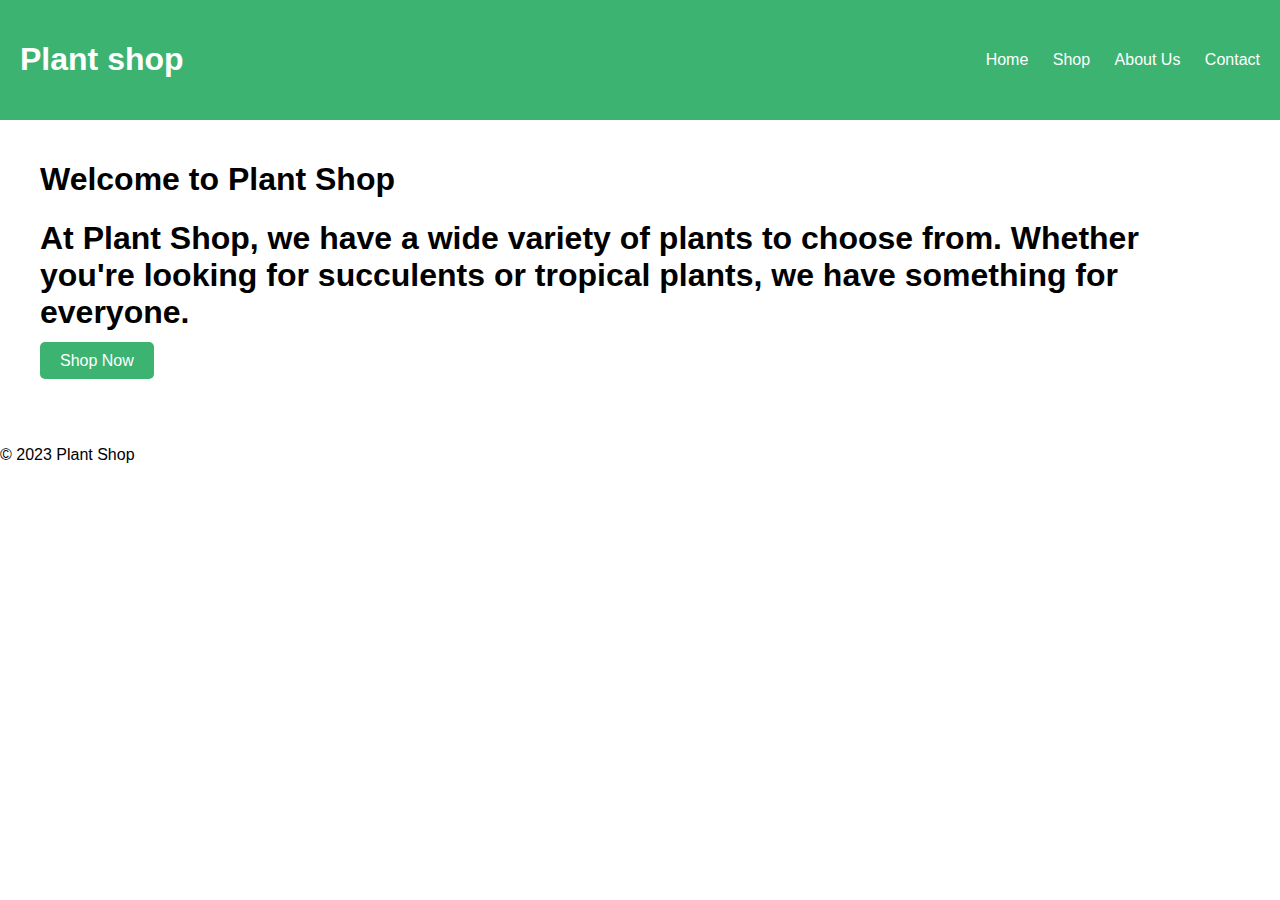
<file: index.html>
<!DOCTYPE html>
<html>
  <head>
    <title>PLANT SHOP</title>
    <link rel="stylesheet" type="text/css" href="index.css">
  </head>
  <body>
    
      <div class="background-img">
        <link rel="stylesheet" type="text/css" href="index.css">
        <header>
      <h1>Plant shop</h1>
      <nav>
        <ul>
          <li><a href="#">Home</a></li>
          <li><a href="http://127.0.0.1:5500/shop.html">Shop</a></li>
          <li><a href="http://127.0.0.1:5500/about.html">About Us</a></li>
          <li><a href="http://127.0.0.1:5500/contact.html">Contact</a></li>
        </ul>
      </nav>
    </header>
    <main>
      <section>
        <h1>Welcome to Plant Shop</h1>
        <p><h1>At Plant Shop, we have a wide variety of plants to choose from. Whether you're looking for succulents or tropical plants, we have something for everyone.</h1></p>
        <a href="#" class="button">Shop Now</a>
      </section>
    </main>
    <footer>
      <p>&copy; 2023 Plant Shop</p>
    </footer>
  </body>
</html>
</file>
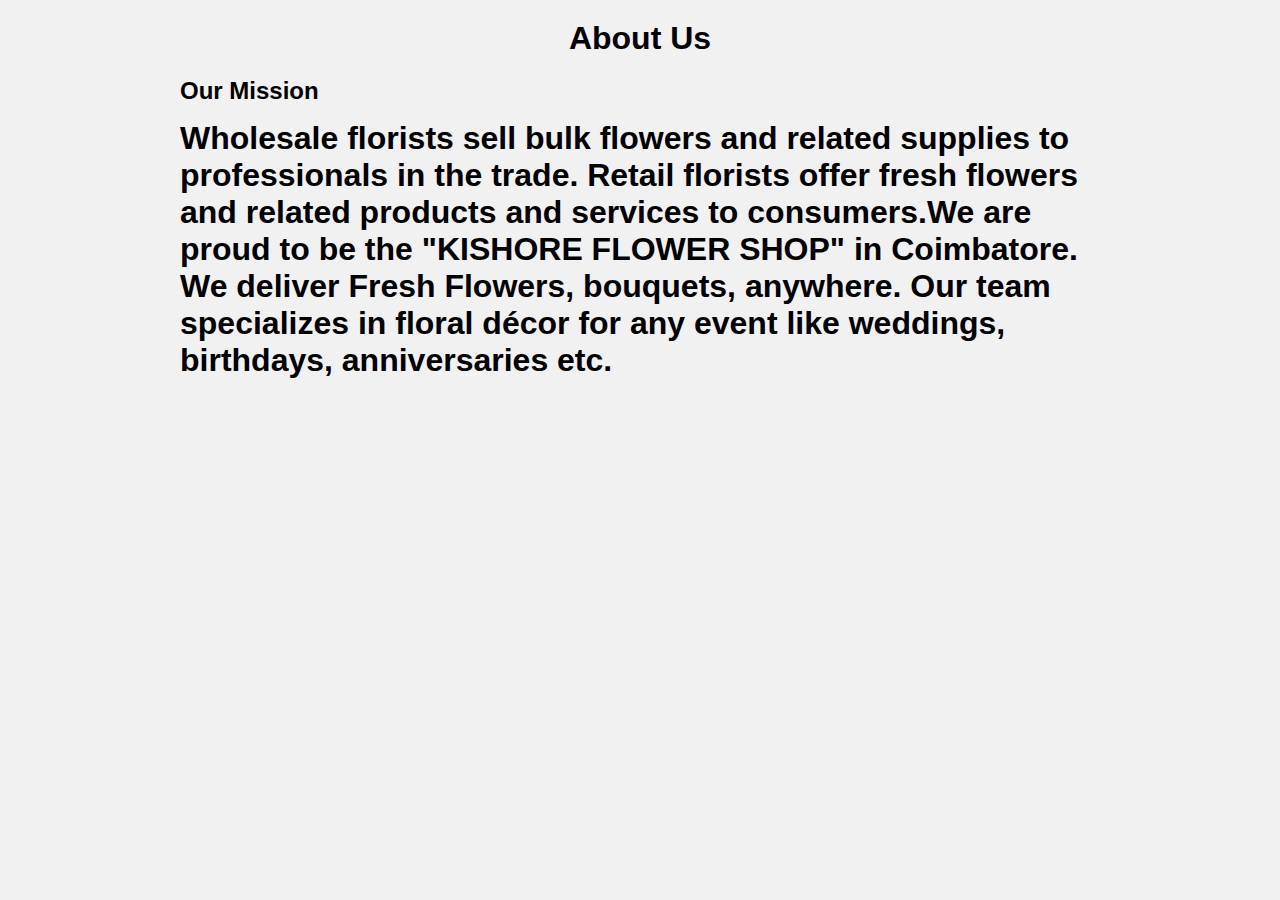
<file: about.html>
<!DOCTYPE html>
<html lang="en">
<head>
  <meta charset="UTF-8">
  <meta name="viewport" content="width=device-width, initial-scale=1.0">
  <title>Plant Shop - About</title>
  <link rel="stylesheet" href="about.css">
</head>
<body>
  <div class="container">
    <header>
      <h1>About Us</h1>
    </header>
    <main>
      <section>
        <h2>Our Mission</h2>
        <p><h1>Wholesale florists sell bulk flowers and related supplies to professionals in the trade. Retail florists offer fresh flowers and related products and services to consumers.We are proud to be the "KISHORE FLOWER SHOP" in Coimbatore. We deliver Fresh Flowers, bouquets, anywhere. Our team specializes in floral décor for any event like weddings, birthdays, anniversaries etc.</h1></p>
      </section>
    </footer>
  </div>
</body>
</html>
</file>
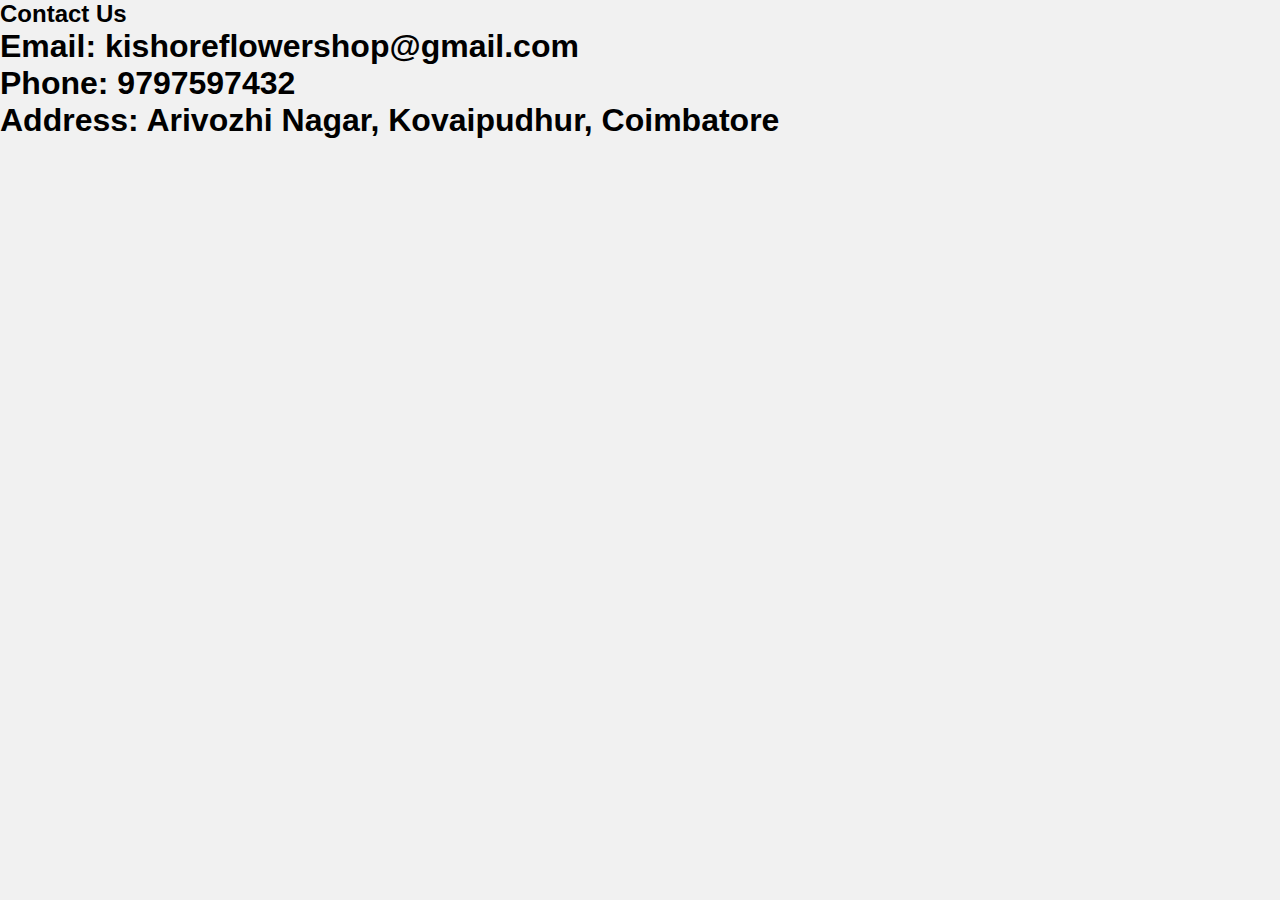
<file: contact.html>
<!DOCTYPE html>
<html lang="en">
<head>
    <meta charset="UTF-8">
    <meta http-equiv="X-UA-Compatible" content="IE=edge">
    <meta name="viewport" content="width=device-width, initial-scale=1.0">
    <title>Plant Shop - Contact</title>
    <link rel="stylesheet" href="contact.css">
</head>
<body>
    <section>
        <h2>Contact Us</h2>
        <p><h1>Email: kishoreflowershop@gmail.com</h1></p>
        <p><h1>Phone: 9797597432</h1></p>
        <p><h1>Address: Arivozhi Nagar, Kovaipudhur, Coimbatore</h1></p>
      </section>
</body>
</html>
</file>
<file: index.css>
body {
    font-family: Arial, sans-serif;
    margin: 0;
    padding: 0;
  }
  
  header {
    background-color: #3CB371;
    color: #FFFFFF;
    display: flex;
    justify-content: space-between;
    align-items: center;
    padding: 20px;
  }
  
  nav ul {
    list-style-type: none;
    margin: 0;
    padding: 0;
  }
  
  nav li {
    display: inline-block;
    margin-right: 20px;
  }
  
  nav li:last-child {
    margin-right: 0;
  }
  
  nav a {
    color: #FFFFFF;
    text-decoration: none;
  }
  
  main {
    max-width: 1200px;
    margin: 0 auto;
    padding: 20px;
  }
  
  section {
    margin-bottom: 40px;
  }
  
  section h2 {
    margin-top: 0;
  }
  
  .plant {
    display: inline-block;
    margin-right: 20px;
    vertical-align: top;
  }
  
  .plant:last-child {
    margin-right: 0;
  }
  
  .plant img {
    display: block;
    margin-bottom: 10px;
  }
  
  .button {
    background-color: #3CB371;
    color: #FFFFFF;
    padding: 10px 20px;
    border-radius: 5px;
    text-decoration: none;
  }
  
  .button:hover {
    background-color: #2E8B57;
  }
  .background-img {  
    min-height: 720px;  
    background-size: cover;      
    background-image: url("https://www.treehugger.com/thmb/YZlpk-7ZS2K8WqNdosFf7BOAsTQ=/2121x1414/filters:no_upscale()/2-1a252d80f9de437ba2d48239cadcbab4.jpg");   
background-size: cover;
}
</file>
<file: about.css>
* {
    margin: 0;
    padding: 0;
    box-sizing: border-box;
  }
  
  body {
    font-family: Arial, sans-serif;
    background-color: #f1f1f1;
  }
  
  .container {
    max-width: 960px;
    margin: 0 auto;
    padding: 20px;
  }
  
  header h1 {
    text-align: center;
    margin-bottom: 20px;
  }
  
  main section {
    margin-bottom: 40px;
  }
  
  main h2 {
    margin-bottom: 10px;
  }
  
  main p, main ul {
    margin-bottom: 15px;
  }
</file>
<file: contact.css>
* {
    margin: 0;
    padding: 0;
    box-sizing: border-box;
  }
  
  body {
    font-family: Arial, sans-serif;
    background-color: #f1f1f1;
  }
  
  .container {
    max-width: 960px;
    margin: 0 auto;
    padding: 20px;
  }
  
  header h1 {
    text-align: center;
    margin-bottom: 20px;
  }
  
  main section {
    margin-bottom: 40px;
  }
  
  main h2 {
    margin-bottom: 10px;
  }
  
  main p, main ul {
    margin-bottom: 15px;
  }
</file>
